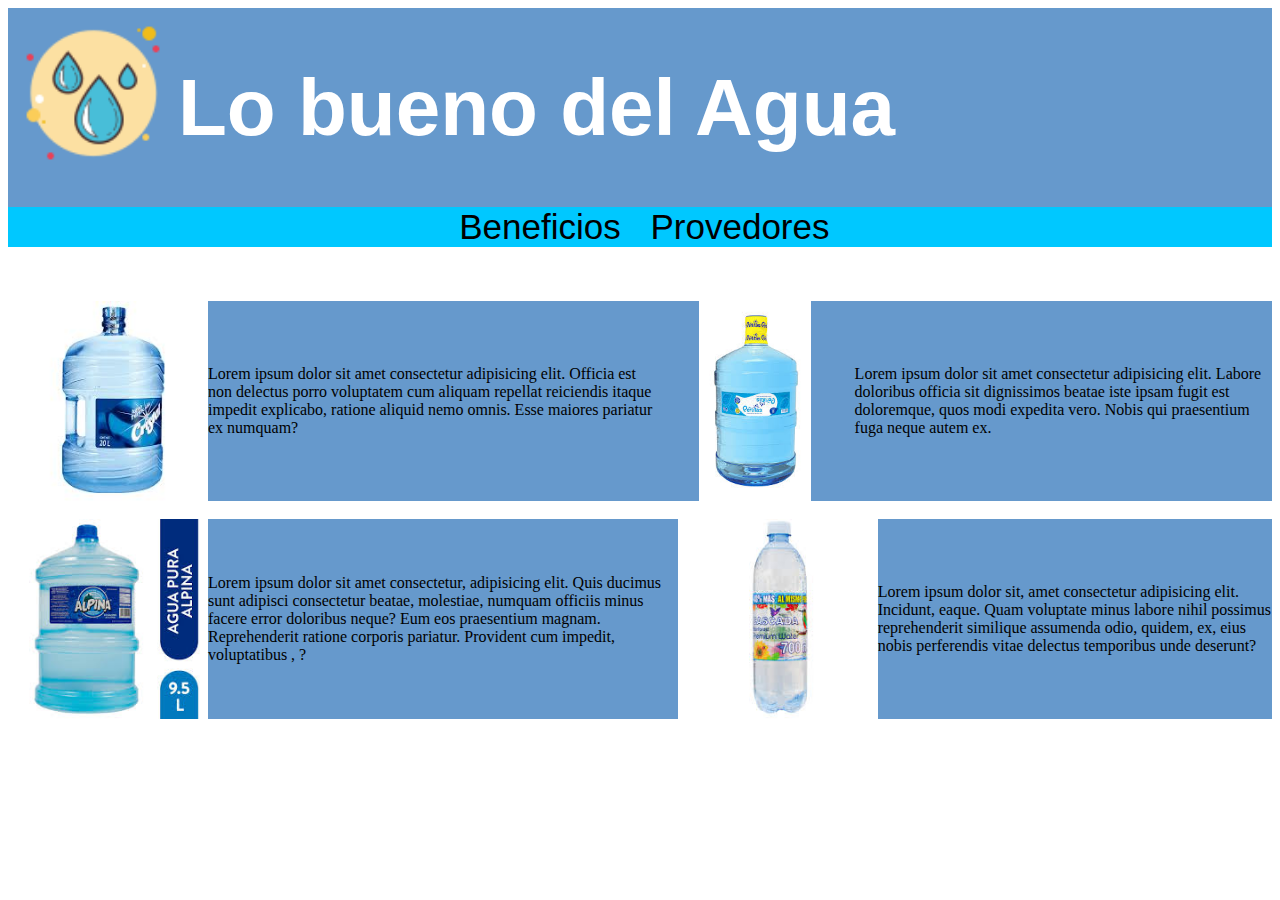
<file: paginas/provedores.html>
<!DOCTYPE html>
<html lang="en">
<head>
    <meta charset="UTF-8">
    <meta name="viewport" content="width=device-width, initial-scale=1.0">
    <title>Document</title>
    <link rel="shortcut icon" href="../img/icons8-agua-100.png" type="image/x-icon">
    <link rel="stylesheet" href="../css/style.css">
</head>
<body>
    <header>
        <img src="../img/icons8-agua-100.png" alt="agua">
        <h1>Lo bueno del Agua</h1>
    </header>
    <nav>
        <br>
        <a href="../index.html">Beneficios</a>
        <a href="../paginas/provedores.html">Provedores</a>
    </nav>
    <br>
    <br>
    <br>
    <div class="container">
        <div class="imagenes">
            <img src="../img/dristal.jpg" alt="cristal">
        </div>
        <div class="text">
            <p>Lorem ipsum dolor sit amet consectetur adipisicing elit. Officia est non delectus porro voluptatem cum aliquam repellat reiciendis itaque impedit explicabo, ratione aliquid nemo omnis. Esse maiores pariatur ex numquam?</p>
        </div>
        <div class="imagenes">
            <img src="../img/perlitas.jpg" alt="perlitas">
        </div>
        <div class="text">
            <p>Lorem ipsum dolor sit amet consectetur adipisicing elit. Labore doloribus officia sit dignissimos beatae iste ipsam fugit est doloremque, quos modi expedita vero. Nobis qui praesentium fuga neque autem ex.</p>
        </div>
    </div>
    <br>
    <div class="container">
        <div class="imagenes">
            <img src="../img/alpina 2.0.jpg" alt="alpina">
        </div>
        <div class="text">
            <p>Lorem ipsum dolor sit amet consectetur, adipisicing elit. Quis ducimus sunt adipisci consectetur beatae, molestiae, numquam officiis minus facere error doloribus neque? Eum eos praesentium magnam. Reprehenderit ratione corporis pariatur.
            Provident cum impedit, voluptatibus , ?</p>
        </div>
        <div class="imagenes">
            <img src="../img/descarga.jpg" alt="Cascada">
        </div>
        <br>
        <div class="text">
            <p>Lorem ipsum dolor sit, amet consectetur adipisicing elit. Incidunt, eaque. Quam voluptate minus labore nihil possimus reprehenderit similique assumenda odio, quidem, ex, eius nobis perferendis vitae delectus temporibus unde deserunt?</p>
        </div>
    </div>
</body>
</html>
</file>
<file: css/style.css>
header{
    background-color: #6699CC;
    color: white;
    display: flex;
    font-family: "Jersey 25", sans-serif;
    font-size: 40px;
}
header img{
    width: 170px;
    height: 170px;
}
nav{
    display: flex;
   justify-content: space-around;
   align-items: center;
   background-color: #00C8FF;
   justify-content: center;
   text-align: center;
   font-family: "Jersey 25", sans-serif;
} 
nav a{
    font-size: 35px;
    width: 200px; height: 60pv;
    text-align: center;
    color: black;
    text-decoration: none;
    font-family: "Jersey 25", sans-serif;
}
nav li{
    padding: 10px;
    border: solid 1px black;
    display: inline-block;
    border-radius: 10px;
}
.container{
    display: flex;
    justify-content: space-evenly;
    align-items: center;
    background-color: #6699CC;
}
.imagenes{
    display: flex;
    justify-content: space-around;
    align-items: center;
}
 .imagenes img{
    width: 200px;
    height: 200px;
    
    object-fit: contain;

}
.text{
    display: flex;
    flex-direction: column;
    justify-content: space-around;
    align-items: flex-start;
}
.card {
    margin: 20px;
    width: 300px;
    border-radius: 20px;
    overflow: hidden;
    box-shadow: 10px, 10px, 20px #000;
    text-align: center;
    font-size: 25px;
    background-color: #6699CC;
    color: white;
}
.card img{
    width: 300px;
    border-radius: 20px 20px 0 0 ;
}
.targetas{
    display: flex;
    justify-content: center;
    justify-content: space-evenly;
}
h1{
    text-align: center;
}
h2{
    font-size: 25px;
    color: #000;
}
</file>
